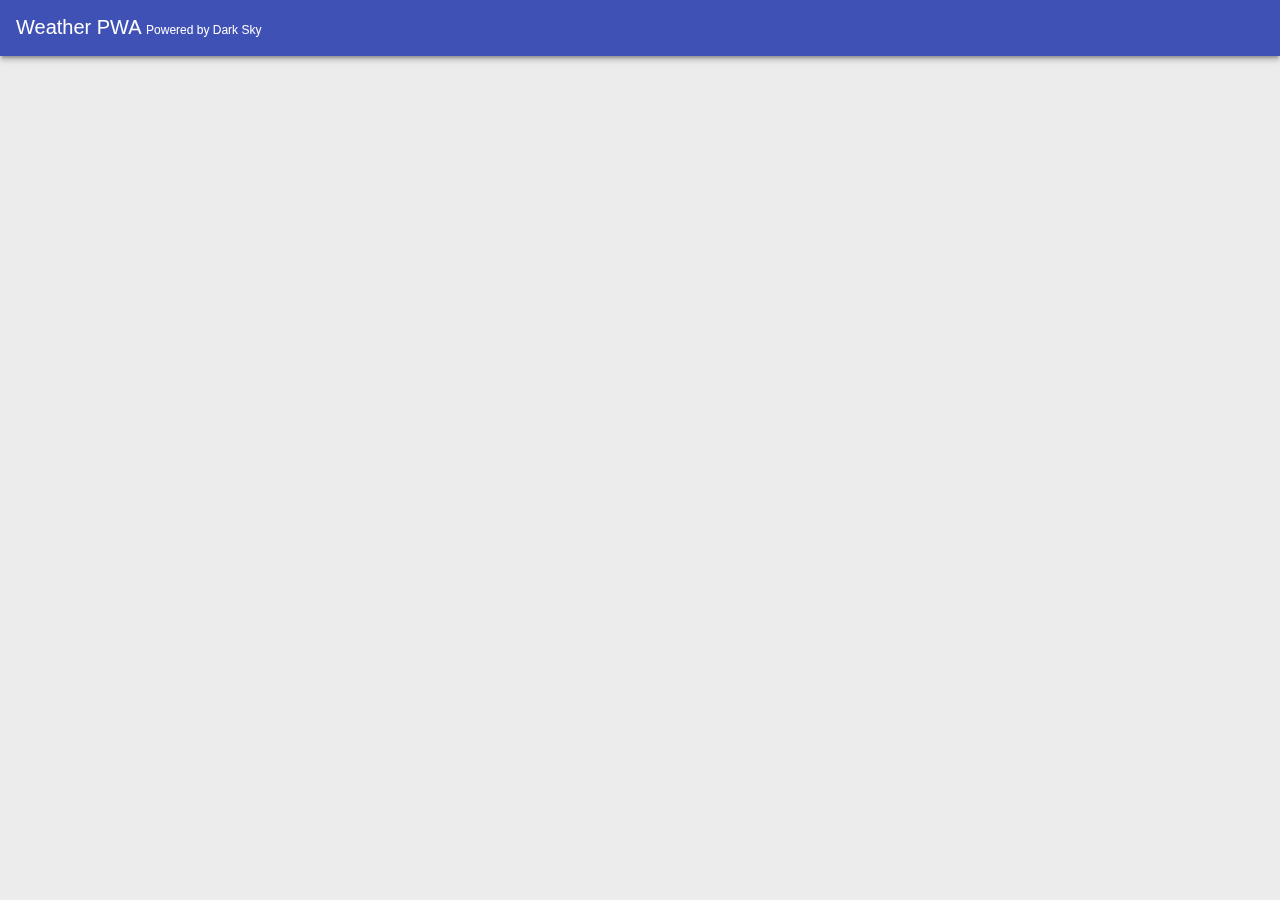
<file: public/offline.html>
<!DOCTYPE html>
<html lang="en">
<head>
  <meta charset="utf-8">
  <meta http-equiv="X-UA-Compatible" content="IE=edge">
  <meta name="viewport" content="width=device-width, initial-scale=1.0">
  <title>Clientes</title>
  <meta name="codelab" content="your-first-pwa-v3">
  <link rel="manifest" href="manifest.json">
  <meta name="theme-color" content="#2F3BA2" />
  <style>
    * {
      box-sizing: border-box;
    }

    html,
    body {
      color: #444;
      font-family: 'Helvetica', 'Verdana', sans-serif;
      -moz-osx-font-smoothing: grayscale;
      -webkit-font-smoothing: antialiased;
      height: 100%;
      margin: 0;
      padding: 0;
      width: 100%;
    }

    html {
      overflow: hidden;
    }

    body {
      align-content: stretch;
      align-items: stretch;
      background: #ececec;
      display: flex;
      flex-direction: column;
      flex-wrap: nowrap;
      justify-content: flex-start;
    }

    /**
    * Header
    */

    .header {
      align-content: center;
      align-items: stretch;
      background: #3f51b5;
      box-shadow:
        0 4px 5px 0 rgba(0, 0, 0, 0.14),
        0 2px 9px 1px rgba(0, 0, 0, 0.12),
        0 4px 2px -2px rgba(0, 0, 0, 0.2);
      color: #fff;
      display: flex;
      flex-direction: row;
      flex-wrap: nowrap;
      font-size: 20px;
      height: 56px;
      justify-content: flex-start;
      padding: 16px 16px 0 16px;
      position: fixed;
      transition: transform 0.233s cubic-bezier(0, 0, 0.21, 1) 0.1s;
      width: 100%;
      will-change: transform;
      z-index: 1000;
    }

    .header h1 {
      flex: 1;
      font-size: 20px;
      font-weight: 400;
      margin: 0;
    }

    .header .powered-by {
      color: white;
      font-size: 0.6em;
      text-decoration: none;
    }

    .main {
      flex: 1;
      overflow-x: hidden;
      overflow-y: auto;
      padding-top: 60px;
    }

    .weather-card {
      background: #fff;
      border-radius: 2px;
      box-shadow:
        0 2px 2px 0 rgba(0, 0, 0, 0.14),
        0 3px 1px -2px rgba(0, 0, 0, 0.2),
        0 1px 5px 0 rgba(0, 0, 0, 0.12);
      box-sizing: border-box;
      margin: 16px;
      padding: 16px;
      position: relative;
    }

    .offline-panda {
      display: block;
      margin-bottom: 1.5em;
      margin-left: auto;
      margin-right: auto;
    }
  </style>
</head>
<body>
  <header class="header">
    <h1>
      Weather PWA
      <a href="https://darksky.net/poweredby/" class="powered-by">
        Powered by Dark Sky
      </a>
    </h1>
  </header>
  <main class="main">
  </main>
</body>
</html>
</file>
